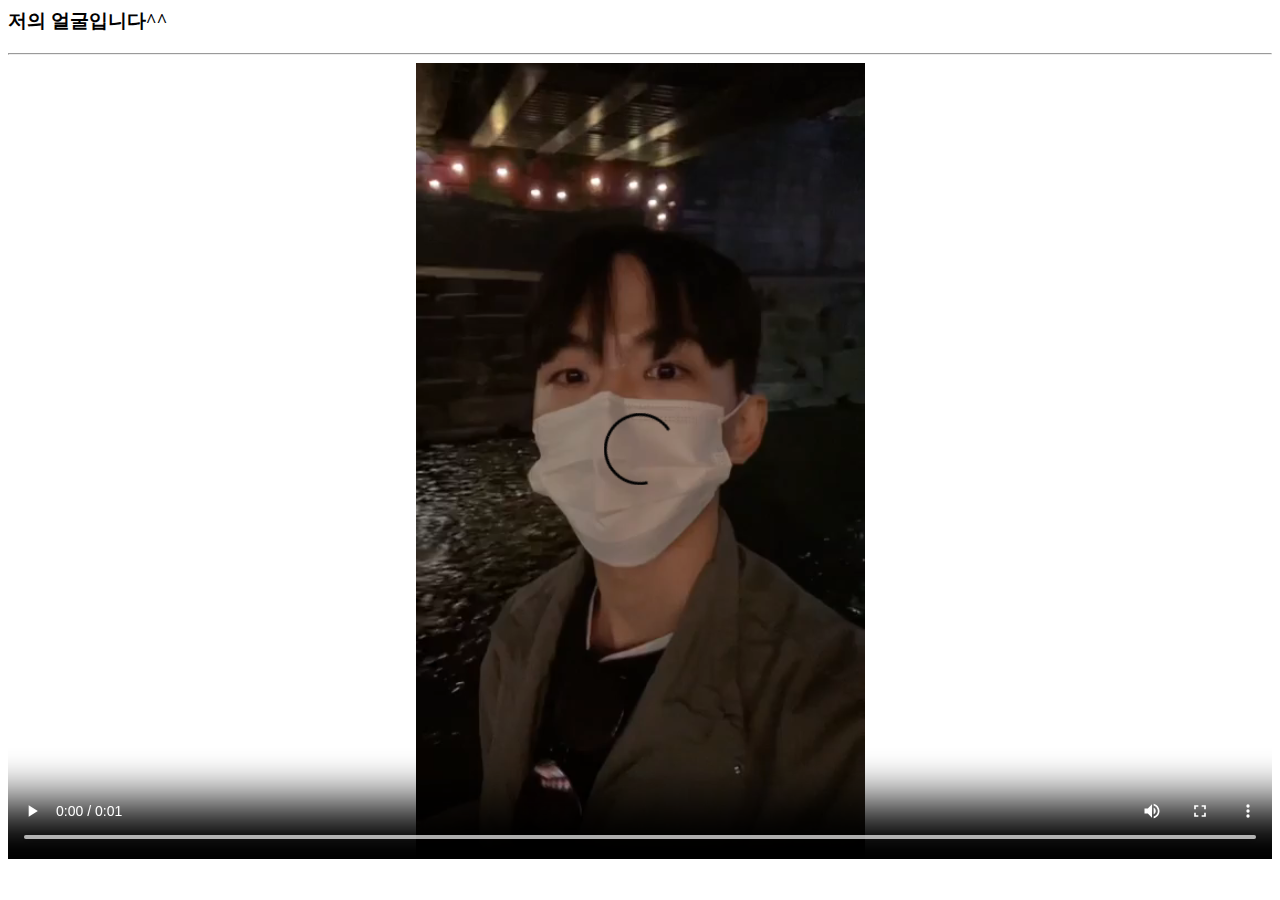
<file: first.html>
<html>
    <head>
        <title>첫화면</title>
    </head>
    <body>
        <h3>저의 얼굴입니다^^</h3>
        <hr>
        <video src="me.mp4" width="100%" height="90%" controls autoplay></video>
    </body>
</html>
</file>
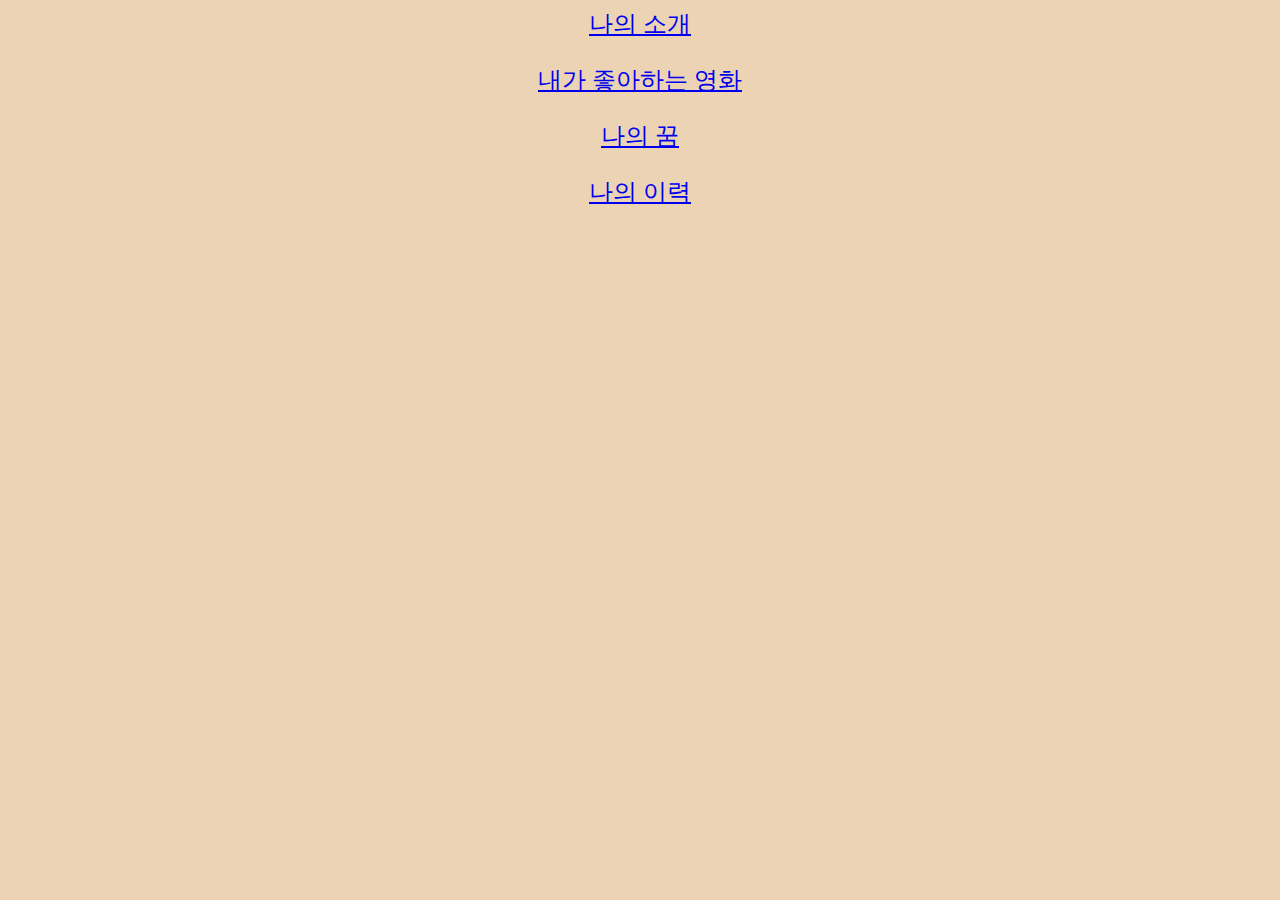
<file: list.html>
<html>
    <head>
    <title>
        리스트
    </title>
    <link rel="stylesheet"type="text/css"href="menutype.css">
    </head>
    <style>
        body{
            background-color: rgb(235, 211, 179);
        }
    </style>

    <body>
        <p><a href="intro0.html" target="right">나의 소개</a></p>
        <p><a href="intro1.html" target="right">내가 좋아하는 영화</a></p>
        <p><a href="intro2.html" target="right">나의 꿈</a></p>
        <p><a href="intro3.html" target="right">나의 이력</a></p>
    </body>
</html>
</file>
<file: menutype.css>
<style type="text/css">
   td{text-align:center; font-size:14pt; color:"white"}
   p{text-align:center; font-weight:"bold"; color:darkblue; font-size: 18pt;}
</style>
</file>
